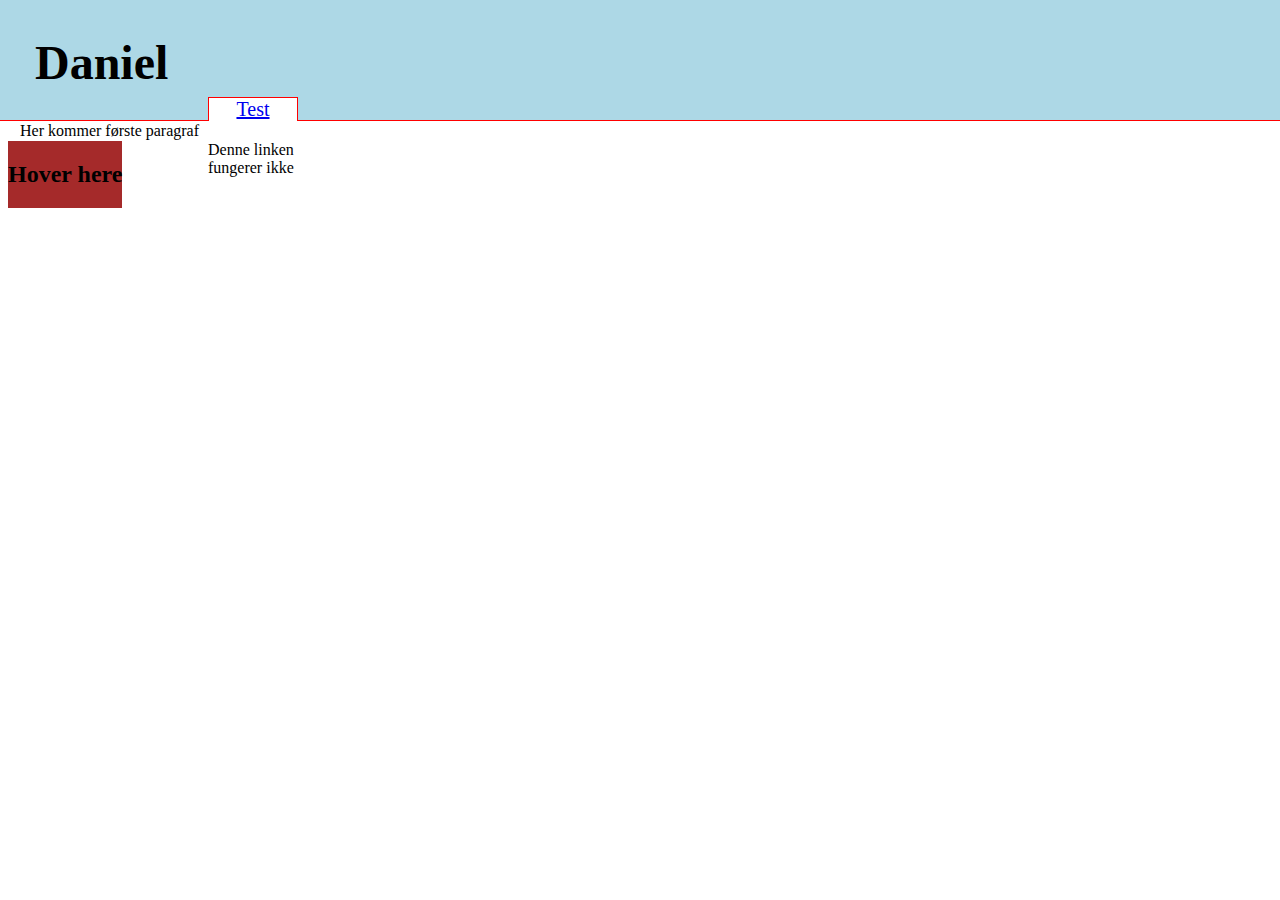
<file: index.html>
<!DOCTYPE html>

<html>

<head>
	<title>Hjemmeside</title>
	<link rel="stylesheet" type="text/css" href="stiler/stylesheet.css" />
	<meta charset="UTF-8">
<style>

div.meny {
	position: absolute;
	background-color: green;
}

.dropdown {
    position: relative;
    display: inline-block;
	background-color: brown;
}

.dropdown-content {
    display: none;
    position: absolute;
    background-color: lightgrey;
    min-width: 280px;
    box-shadow: 0px 8px 20px 0px rgba(0,0,0,0.2);
    padding: 15px 20px;
    z-index: 1;
}

.dropdown:hover .dropdown-content {
    display: block;
}

</style>
</head>

<body>
<div class="banner">
	<h1> Daniel</h1>
	<p>Her kommer første paragraf</p>
</div>

<div class="ommeg">
	<p id="ommeg"><a href ="ommeg.html">Test</a></p>
	<p>Denne linken fungerer ikke</p>
</div>

<div class="meny">
	<div class="dropdown">
	<h2>Hover here</h2>
<div class="dropdown-content">
	<p><a href ="http://vg.no/"> VG</a></p>
</div>
</div>
</div>
</body>
</html>
</file>
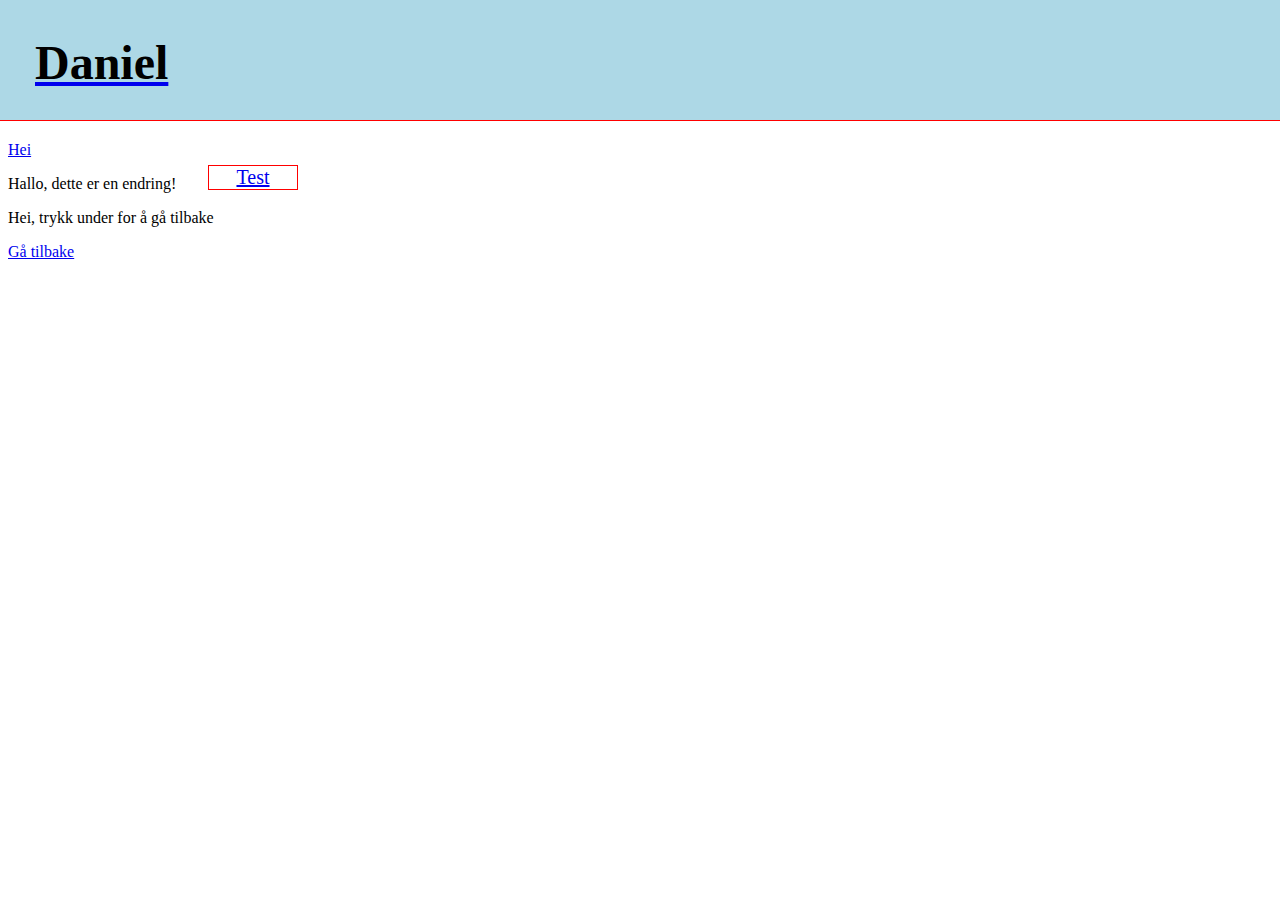
<file: ommeg.html>
<DOCTYPE html>

<html>

<head>
	<title>Min hjemmeside</title>
	<link rel="stylesheet" type="text/css" href="stiler/stylesheet.css" />
	<meta charset="UTF-8">
	
<style>


</style>
</head>

<body>
<a href ="index.html">
		<div class="banner">
		<h1>Daniel</h1>
	</div>
</a>


<a href ="http://vg.no/">
	<div>
		<div class="boks">
		<p>Hei</p>
	</div>
</a>
<p>Hallo, dette er en endring!</p>

<div class="ommeg">
	<p id="ommeg1"><a href ="ommeg.html">Test</a></p>
</div>

<p>Hei, trykk under for å gå tilbake</p>
<a href ="index.html"> Gå tilbake</a>
</body>
</html>
</file>
<file: stiler/stylesheet.css>
h1 {
	text-align:;
	font-size: 300%;
	margin-left: 15px;
	margin-top: 15px;
}
h2 {
	margin-left:;
	font-size: px;
} 
body { 
	background-color: white;
}
div.banner {
	height: 80px;
	background-color: red;
	z-index: 1;
	color: black;
	margin: 20px 0 20px 0;
	margin-top: -8px;
	margin-left: -8px;
	margin-right: -8px;
	padding: 20px;
	background-color: lightblue;
	border-bottom: 1px solid red;
}
div.ommeg {
	float: left;
	margin-left: 200px;
	position: ;
    background-color: white;
    padding: px;
	border:;
	margin-top: -44px;
	height: 30px;
	width: 90px;
}
#ommeg {
	text-align: center;
	font-size: 20px;
	color:black;
	margin-top: 0px;
	border-top: 1px solid red;
	border-right: 1px solid red;
	border-left: 1px solid red;
	border-bottom: px solid red;
}
#ommeg1	{ 
	text-align: center;
	font-size: 20px;
	color:black;
	margin-top: 0px;
	border-top: 1px solid red;
	border-right: 1px solid red;
	border-left: 1px solid red;
	border-bottom: 1px solid red;
}
</file>
